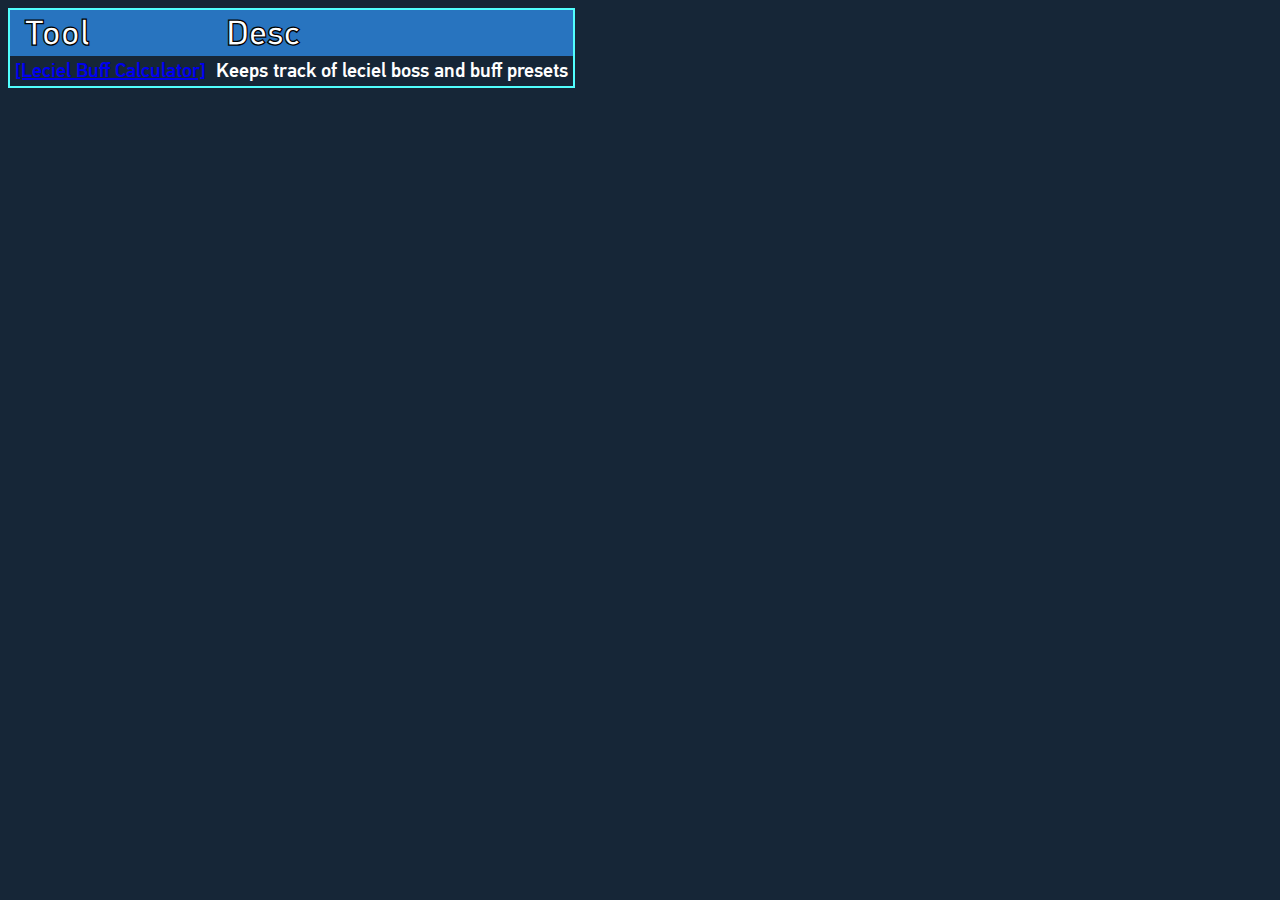
<file: index.html>
<!doctype html>

<html>
    <head>
        <meta charset="utf-8">

        <title>Kean's PSO2NGS Tools </title>

        <!-- Load external CSS styles -->
        <link rel="stylesheet" href="../Style/styles.css">

    </head>

    <body>
        <table>
            <tbody>
                <tr>
                    <td id="theader">Tool</td>
                    <td id="theader">Desc</td>
                </tr>
                <tr>
                    <td><a href="LecielBuffs/index.html">[Leciel Buff Calculator]</a></td>
                    <td>Keeps track of leciel boss and buff presets</td>
                </tr>
            </tbody>
        </table>
    </body>
</html>
</file>
<file: Style/styles.css>
@font-face {
    font-family: PFDintext;
    src: url(pfdintextstd-medium.ttf);
  }
  
body {
    background-color: #162637;
}
table {
    border: 2px solid #51ffff;
    border-collapse: collapse;
}
table td, table th {
    font-size: 20px;
    font-family: PFDintext;
    font-weight: normal;
    color: white;
    line-height: 1.5;
    padding: 0px 5px 0px 5px;
    text-wrap: nowrap;
}
#theader {
    background-color: #2874bf;
    font-size: 36px;
    -webkit-text-stroke: 1.25px black;
    line-height: 1;
    padding: 5px 15px 5px 15px;
    text-wrap: nowrap;
}
h1 {
    text-align: center;
    font-family: PFDintext;
    font-weight: normal;
}
h2 {
    text-align: center;
    font-family: PFDintext;
    font-weight: normal;
}
</file>
